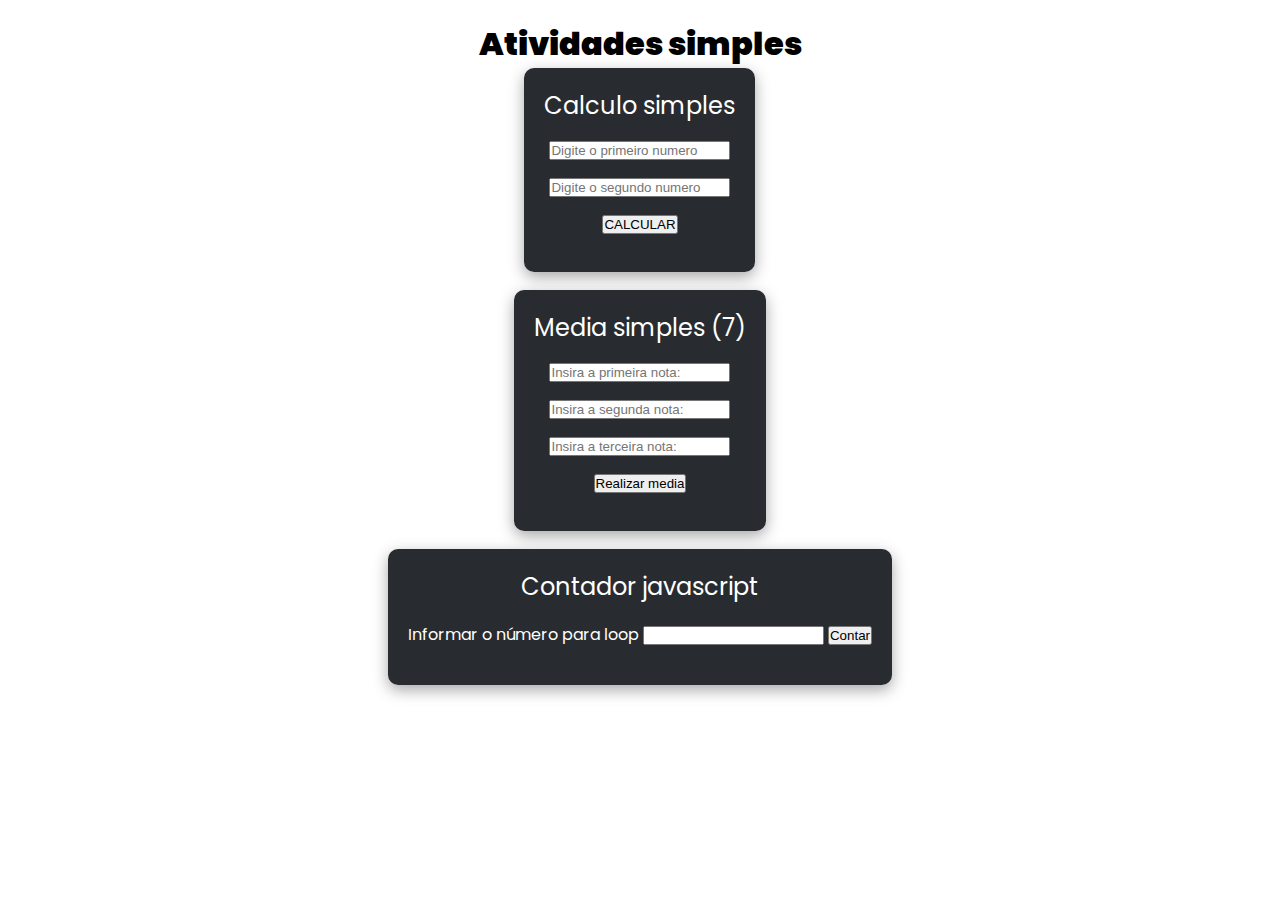
<file: Aulao-3ano/Simple/index.html>
<!DOCTYPE html>
<html lang="en">
<head>
    <meta charset="UTF-8">
    <meta http-equiv="X-UA-Compatible" content="IE=edge">
    <meta name="viewport" content="width=device-width, initial-scale=1.0">
    <title>Atividades simples</title>
    <link rel="stylesheet" href="style.css">
    <link rel="preconnect" href="https://fonts.googleapis.com">
    <link rel="preconnect" href="https://fonts.gstatic.com" crossorigin>
    <link href="https://fonts.googleapis.com/css2?family=Poppins:ital,wght@0,100;0,200;0,300;0,400;0,500;0,600;0,700;0,800;0,900;1,100;1,200;1,300;1,400;1,500;1,600;1,700;1,800;1,900&display=swap" rel="stylesheet">
    <script src="https://code.jquery.com/jquery-3.7.0.js"></script>
</head>
<body>
    <h1>Atividades simples</h1>
    <main>
        <section class="first">
            <h2>Calculo simples</h2>
            <input type="number" id="num1" placeholder="Digite o primeiro numero">
            <input type="number" id="num2" placeholder="Digite o segundo numero">
            <button onclick="calcular()">CALCULAR</button>
            <p id="res"></p>
        </section>
        <section class="first">
            <h2>Media simples (7)</h2>
            <input type="number" id="nota1" placeholder="Insira a primeira nota:">
            <input type="number" id="nota2" placeholder="Insira a segunda nota:">
            <input type="number" id="nota3" placeholder="Insira a terceira nota:">
            <button onclick="media()">Realizar media</button>
            <p id="resposta"></p>
        </section>
        <section class="first">
            <h2>Contador javascript</h2>
            <form id="contadorForm">
                <label for="numeroInput">Informar o número para loop</label>
                <input type="number" id="numeroInput" required>
                <button type="button" onclick="contar()">Contar</button>
            </form>
            <p id="result"></p>
        </section>
    </main>
    <script src="script.js"></script>
</body>
</html>
</file>
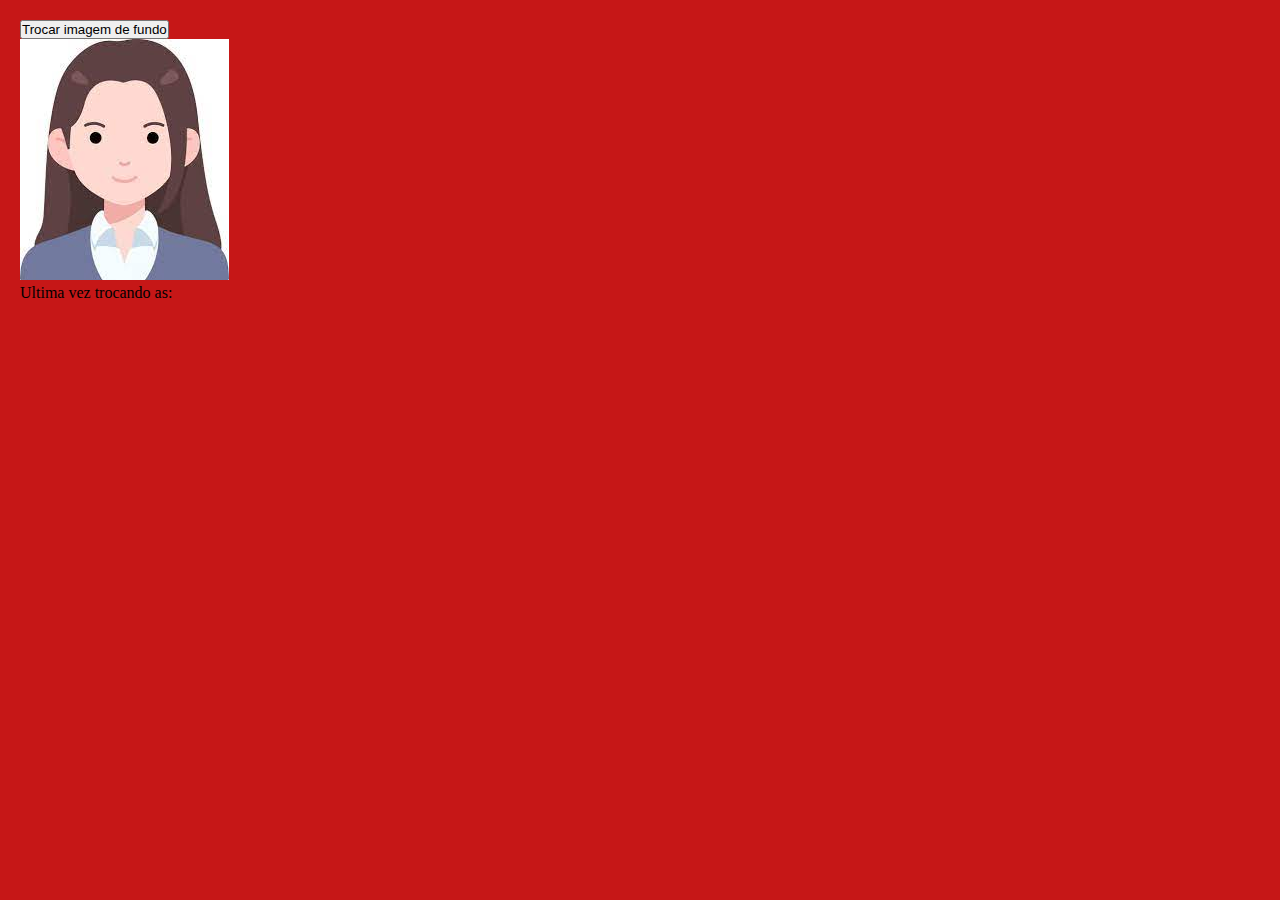
<file: Aulao-3ano/Chance/images/index.html>
<!DOCTYPE html>
<html lang="en" class="light">
<head>
    <meta charset="UTF-8">
    <meta name="viewport" content="width=device-width, initial-scale=1.0">
    <link rel="stylesheet" href="style.css">
    <script src="script.js"></script>
    <title>Change Picture</title>
</head>
<body>
    <button onclick="changeImage()" id="btnStyle"> Trocar imagem de fundo</button>
    <div class="wrap-image">
        <img  id="profile" src="../images/images.jpg" alt="perfil">


    </div>
    <p id="colorTxt"> Ultima vez trocando as:</p>
    
</body>
</html>
</file>
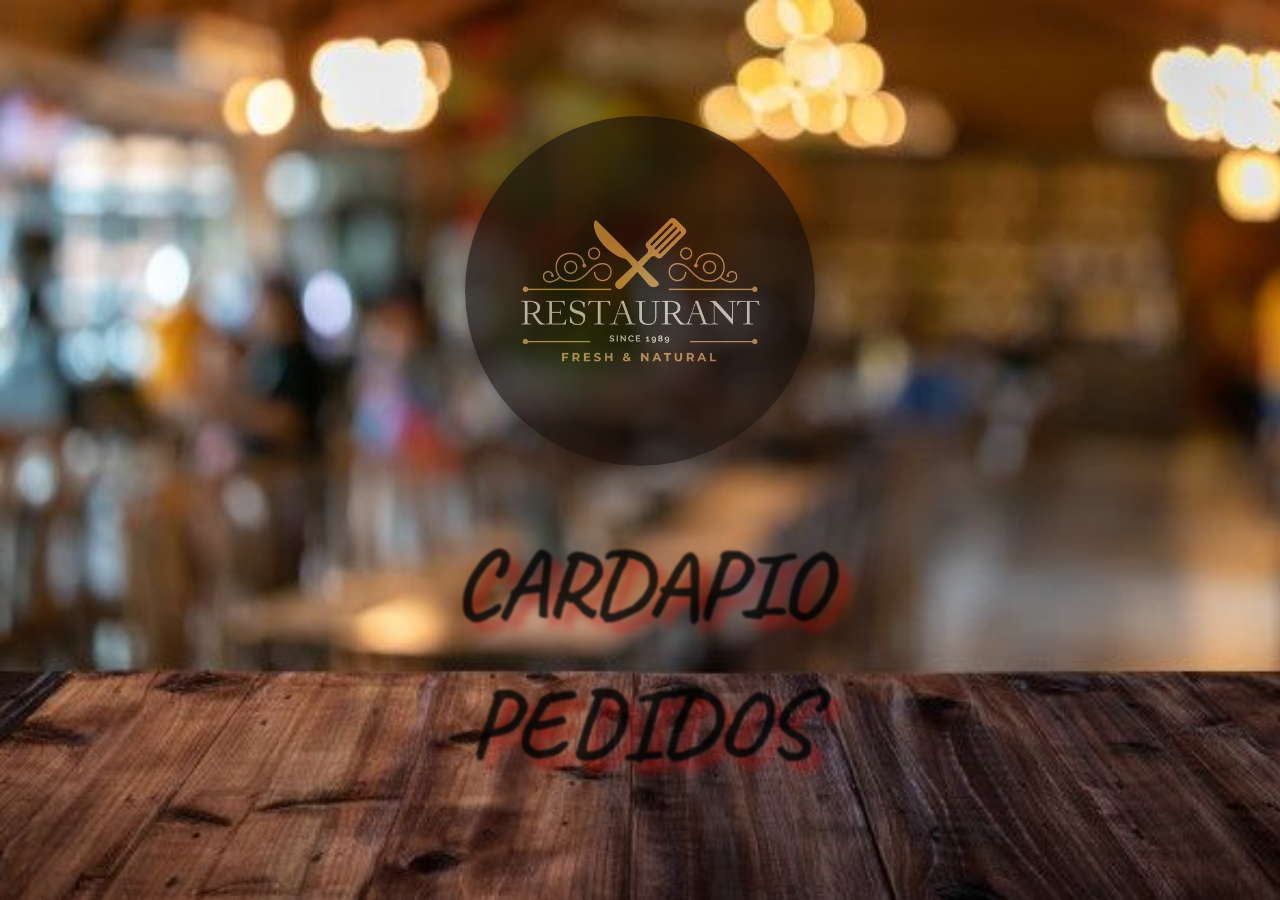
<file: NatanHTML-CSS-JS/Activity03/Menu/page.html>
<!DOCTYPE html>
<html lang="en">
<head>
    <meta charset="UTF-8">
    <meta http-equiv="X-UA-Compatible" content="IE=edge">
    <meta name="viewport" content="width=device-width, initial-scale=1.0">
    <link rel="stylesheet" href="style.css">
    <title>Document</title>
    <link rel="preconnect" href="https://fonts.googleapis.com">
<link rel="preconnect" href="https://fonts.gstatic.com" crossorigin>
<link href="https://fonts.googleapis.com/css2?family=Caveat:wght@400..700&display=swap" rel="stylesheet">
</head>
<body>
    <div class="wrap-everything">
        <div class="wrap-img">
            <img class="img-style" src="../imagens/logo2222.jpg" alt="logo">
         </div>
         <div class="wrap-p">
            <p onclick="window.location.href='../Cardapio/page.html'">CARDAPIO</p>
            <p onclick="window.location.href='../Pedidos/page.html'">PEDIDOS</p>
         </div>
    </div>
    
</body>
</html>
</file>
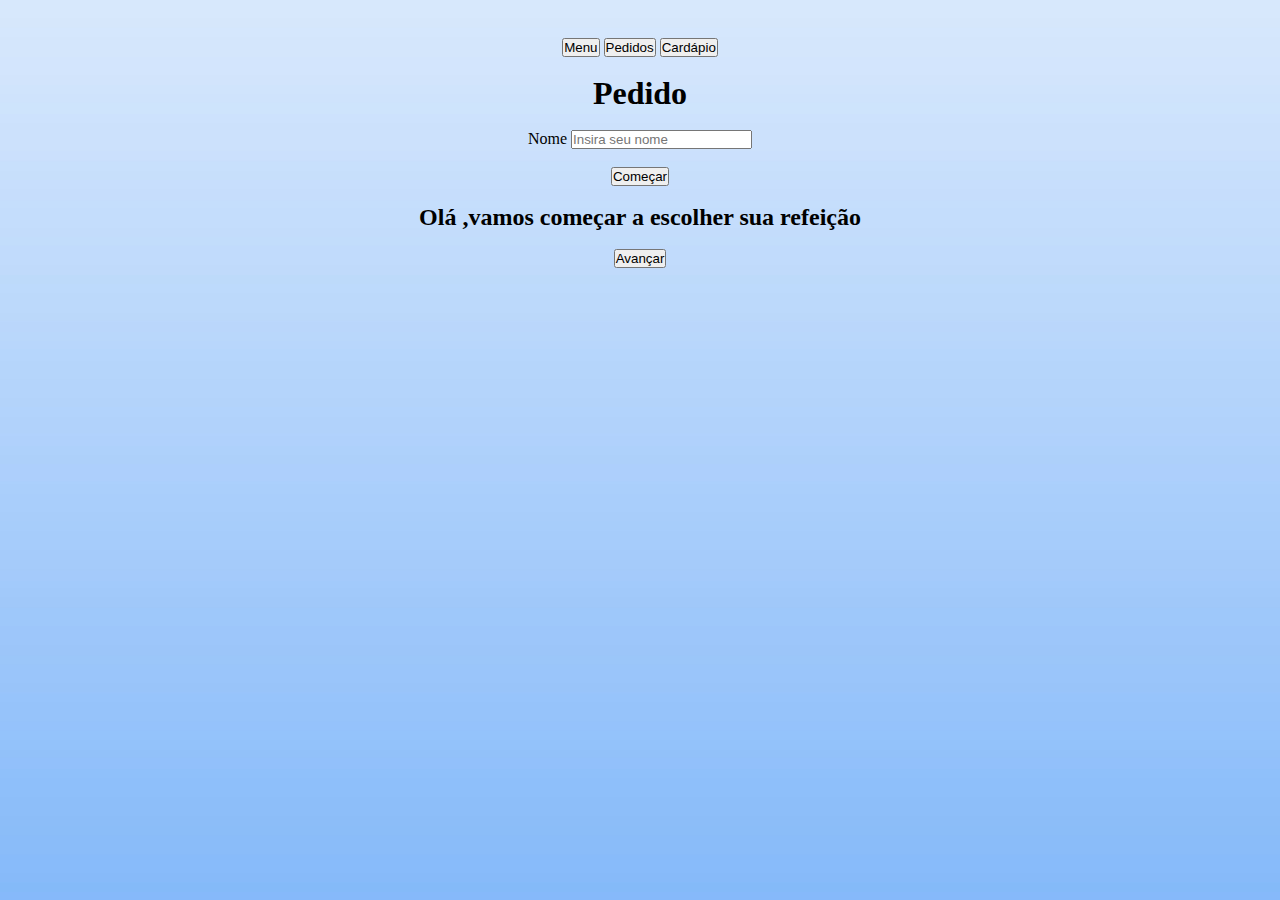
<file: NatanHTML-CSS-JS/Activity03/Pedidos/page.html>
<!DOCTYPE html>
<html lang="en">
<head>
    <meta charset="UTF-8">
    <meta http-equiv="X-UA-Compatible" content="IE=edge">
    <meta name="viewport" content="width=device-width, initial-scale=1.0">
    <title>Pedidos</title>
    <link rel="stylesheet" href="style.css">
    <link href="https://cdn.jsdelivr.net/npm/bootstrap@5.0.2/dist/css/bootstrap.min.css" rel="stylesheet" integrity="sha384-EVSTQN3/azprG1Anm3QDgpJLIm9Nao0Yz1ztcQTwFspd3yD65VohhpuuCOmLASjC" crossorigin="anonymous">
    <script src="https://cdn.jsdelivr.net/npm/bootstrap@5.0.2/dist/js/bootstrap.bundle.min.js" integrity="sha384-MrcW6ZMFYlzcLA8Nl+NtUVF0sA7MsXsP1UyJoMp4YLEuNSfAP+JcXn/tWtIaxVXM" crossorigin="anonymous"></script>
    <script src="script.js"></script>
</head>
<body>
    <div>
        
    </div>
   <div class="btn-group" role="group" aria-label="Basic example">
        <button type="button" class="btn btn-primary" onclick="window.location.href='../Menu/page.html'">Menu</button>
        <button type="button" class="btn btn-primary" onclick="window.location.href='../Pedidos/page.html'">Pedidos</button>
        <button type="button" class="btn btn-primary" onclick="window.location.href='../Cardapio/page.html'">Cardápio</button>
      </div>
      <h1>Pedido</h1>
      
      <div class="mb-3">
        <label for="exampleFormControlInput1" class="form-label">Nome</label>
        <input type="text" class="form-control" id="exampleFormControlInput1" placeholder="Insira seu nome">
      </div>

    <button type="button" class="btn btn-outline-dark" onclick="comecar()" >Começar</button>

    <div id="selects-div">
        <h2>Olá <span id="nomePrint"></span>,vamos começar a escolher sua refeição</h2>
    </div>
    <button type="button" class="btn btn-outline-dark" onclick="window.location.href='../Cardapio/page.html'" >Avançar</button>

</body>
</html>
</file>
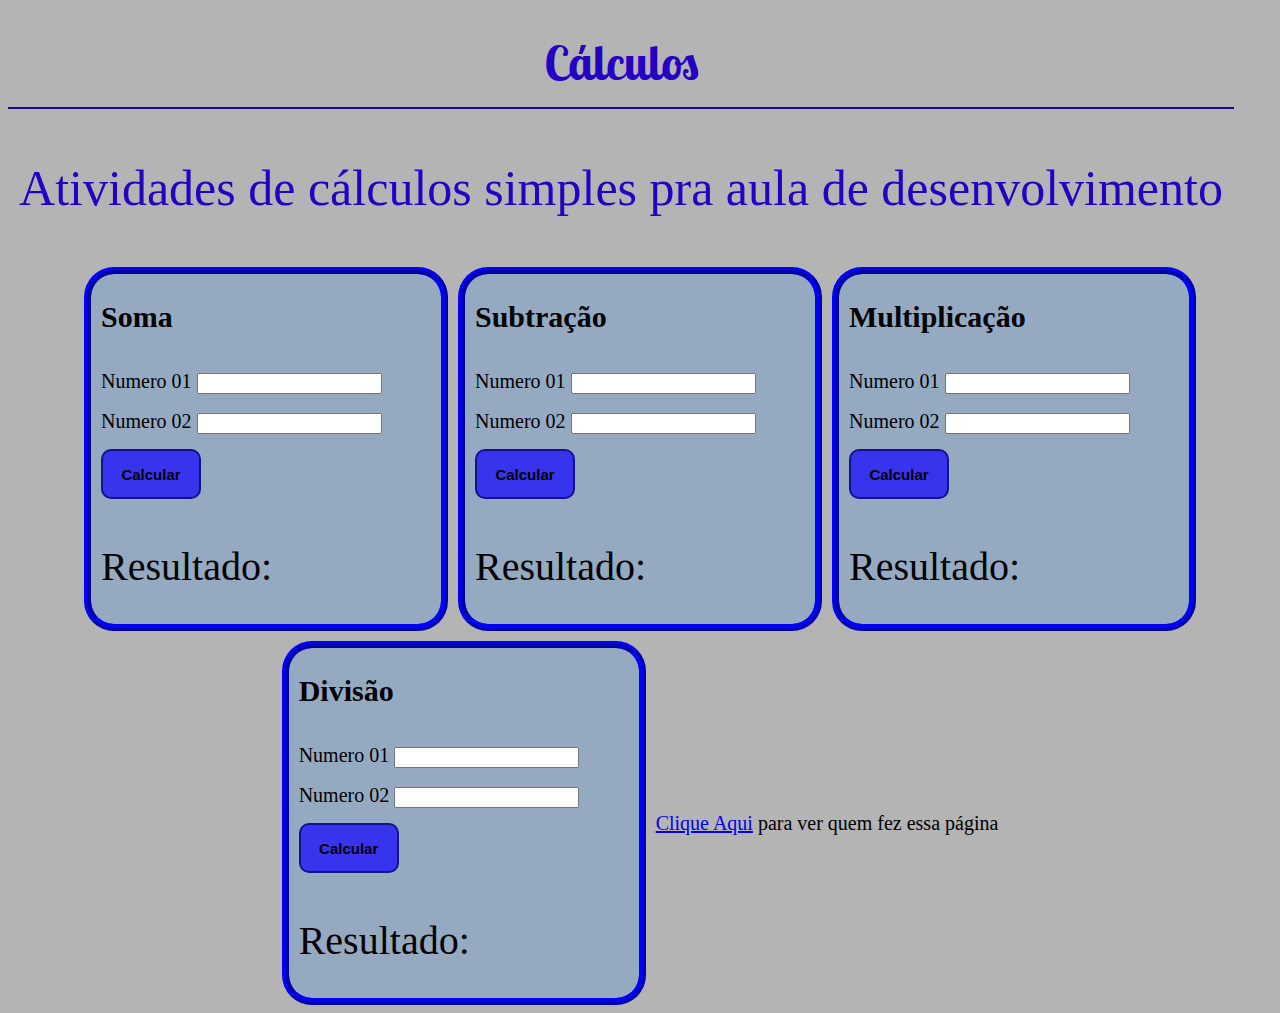
<file: NatanHTML-CSS-JS/NatanHTML-CSS-JS/Activity01/page.html>
<!DOCTYPE html>
<html lang="en">
<head>
    <meta charset="UTF-8">
    <meta http-equiv="X-UA-Compatible" content="IE=edge">
    <meta name="viewport" content="width=device-width, initial-scale=1.0">
    <title>Atividade 01</title>
    <link rel="stylesheet" href="style.css" />
    <link rel="preconnect" href="https://fonts.googleapis.com">
    <link rel="preconnect" href="https://fonts.gstatic.com" crossorigin>
    <link href="https://fonts.googleapis.com/css2?family=Lobster+Two&display=swap" rel="stylesheet">
    <script src="script.js"></script>
</head>
<body>
    <div class="principal">
        <h1 class="font-style">Cálculos</h1>
        <p class="font-style02">Atividades de cálculos simples pra aula de desenvolvimento</p>
    </div>
    <div class="div-calculos">
       
       
       
       
        <div class="div-calculos2">
            <h2>Soma</h2>
            <div>
                <label for="soma1">Numero 01</label>
                <input type="number" id="soma1">
            </div>
            <div>
                <label for="soma2">Numero 02</label>
                <input type="number" id="soma2">
            </div>
            <div>
                <button class="btn" onclick="somar()">Calcular</button>
            </div>
            <div>
                <p class="font-style03">Resultado:<span id="resultadosoma"></span></p>
            </div>
        </div>
        

        
        <div class="div-calculos2">
            <h2>Subtração</h2>
            <div>
                <label for="sub1">Numero 01</label>
                <input type="number" id="sub1">
            </div>
            <div>
                <label for="sub2">Numero 02</label>
                <input type="number" id="sub2">
            </div>
            <div>
                <button class="btn" onclick="sub()">Calcular</button>
            </div>
            <div>
                <p  class="font-style03">Resultado: <span id="resultadosub"></span></p>
            </div>
        </div>
        
        
        <div class="div-calculos2">
            <h2>Multiplicação</h2>
            <div>
                <label for="mul1">Numero 01</label>
                <input type="number" id="mul1">
            </div>
            <div>
                <label for=",mul2">Numero 02</label>
                <input type="number" id="mul2">
            </div>
            <div>
                <button class="btn" onclick="mul()">Calcular</button>
            </div>
            <div>
                <p  class="font-style03">Resultado: <span id="resultadomul"></span></p>
            </div>
        </div>
        
        
        <div class="div-calculos2">
            <h2>Divisão</h2>
            <div>
                <label for="div1">Numero 01</label>
                <input type="number" id="div1">
            </div>
            <div>
                <label for="div2">Numero 02</label>
                <input type="number" id="div2">
            </div>
            <div>
                <button class="btn" onclick="div()">Calcular</button>
            </div>
            <div>
                <p  class="font-style03">Resultado: <span id="resultadodiv"></span></p>
            </div>
        </div>

        <p><a href="https://www.instagram.com/natan.szz/">Clique Aqui</a> para ver quem fez essa página</p>
        
    </div>
</body>
</html>
</file>
<file: Aulao-3ano/Simple/style.css>
*{
    margin: 0;
    padding: 0;
}

body{
    font-family: "Poppins", sans-serif;
    padding: 20px;
    display: flex;
    flex-direction: column;
    align-items:center ;
    justify-content: center;

}

main{
    display: flex;
    flex-direction: column;
    align-items:center ;
    justify-content: center;
    gap: 2vh;
}

h1{
    font-weight: 900;
}

h2{
    font-weight: 400;
}

.first{
    display: flex;
    flex-direction: column;
    align-items:center;
    justify-content: center;
    gap:2vh;
    background-color: rgba(19, 23, 28, 0.911);
    color: #ffff;
    padding: 20px;
    border-radius: 10px;
    box-shadow: rgba(0, 0, 0, 0.35) 0px 5px 15px;
}
</file>
<file: Aulao-3ano/Chance/images/style.css>
*{
    margin: 0;
    padding: 0;
}
body{
    padding: 20px;
}


.light{
    background: rgb(198, 23, 23);
}

html{
    background: rgb(36, 0, 240);
}
</file>
<file: NatanHTML-CSS-JS/Activity03/Menu/style.css>
*{
    margin: 0;
    padding: 0;
}
body{
    background-image: url("../imagens/232323.jpg");
    background-repeat: no-repeat;
    background-size: cover;
    height: 100vh;
    width: auto;
    transition: all 1s linear;
    overflow: hidden;
}

.wrap-everything{
    display: flex;
    flex-direction: column;
    justify-content: center;
    align-items: center;
    gap: 2vh;
    height: 100%;
    width: 100%;
}

.wrap-img{
    margin-bottom: 4vh;
    opacity: 0.8;
    animation: fromTop 2s linear;
}

@keyframes fromTop {
    0%{
        transform: translateY(-200px);
    }
    100%{
        transform: translateY(0px);
    }
}

.img-style{
    width: 320px;
    height: auto;
    border-radius: 100%;
    box-shadow: rgba(0, 0, 0, 0.25) 0px 54px 55px, rgba(0, 0, 0, 0.12) 0px -12px 30px, rgba(0, 0, 0, 0.12) 0px 4px 6px, rgba(0, 0, 0, 0.17) 0px 12px 13px, rgba(0, 0, 0, 0.09) 0px -3px 5px;
}

.wrap-p{
    font-family: "Caveat", cursive;
    display: flex;
    flex-direction: column;
    justify-content: center;
    align-items: center;
    gap: 2vh;
}

p{
    font-size: 5rem;
    font-weight: 7000;
    color: rgb(0, 0, 0);
    text-shadow: 10px 10px 10px rgba(192, 5, 5, 0.562);
    filter: blur(0.5px);
    animation: show 2s linear;
    transition: all 200ms ;

}

@keyframes show{
    from{
        opacity: 0.1;
    }
    to{
        opacity: 1;
    }
}

@media(width >= 800px){
    body{
        background-image: url(../imagens/232323.jpg);
        background-repeat: no-repeat;
        background-size: cover;
        height: 100vh;
        width: auto;
        transition: all 1s linear;
        overflow: hidden;
    }
    .img-style{
        width: 350px;
        height: auto;
        opacity: 0.8;
        transition: all 200ms linear;
    }
    .img-style:hover{
        width: 400px;
        height: auto;
        opacity: 1;
        transition: all 200ms linear;
    }
    p{
        color: black;
        font-size: 6rem;
        font-weight: 900;
        opacity: 0.8;
        filter: blur(0.8px);
        transition: all 200ms linear;
    }
    p:hover{
        cursor: pointer;
        font-size: 7rem;
        font-weight: 900;
        opacity: 1;
        filter: blur(0px);
        transition: all 200ms linear;
    }
}
</file>
<file: NatanHTML-CSS-JS/Activity03/Pedidos/style.css>
*{
    margin: 0;
    padding: 0;
}

body{
background-image: url(../imagens/fundo.azul.jpg);
background-size: cover;
padding: 20px;
display: flex;
flex-direction: column;
align-items: center;
justify-content: center;
gap: 2vh;

}
.error-modal{
position: absolute;
top: 50%;
left: 50%;
transform: translate(-50%, -50%);
width: auto;
min-width: 300px;
height: auto;
padding: 20px;
flex-direction: column;
align-items: center;
justify-content: center;
border-radius: 10px;
border: 3px solid rgba(130, 42, 42, 0.749);
background-color: lightgrey;
box-shadow: rgba(0, 0, 0, 0.07) 0px 1px 2px, rgba(0, 0, 0, 0.07);
font-size: 1.4rem;
text-align: center;

}

.error-btn{
padding: 10px;
width: 100%;
border: none;
border-radius: 999px;
color: brown;
opacity: 0.7;
    
}
</file>
<file: NatanHTML-CSS-JS/NatanHTML-CSS-JS/Activity01/style.css>
body{
    background-color: rgb(180, 180, 180);
    overflow-x: hidden;
    }
 .principal{
     width:97% ;
     height:auto;
     padding:;
     text-align: center;
 }
 
 .font-style{
     color: rgba(36, 0, 196);
    border-bottom: 2px solid rgb(28, 1, 146);
     font-size: 3rem;
     font-family: 'Lobster Two', sans-serif;
     padding-bottom: 15px;
 }
 .font-style02{
     font-size: 50px;
     color:rgb(36, 0, 196)
 }
 
 .div-calculos{
     flex-wrap: wrap;
     flex-direction: row;
     display: flex;
     justify-content: center;
     align-items: center;
     grid-gap: 10px;
     font-size: 20px;
 }

 .div-calculos2{
    background-color: rgba(0, 119, 255, 0.171);
    padding: .5em;
    border: 2mm ridge blue;
    border-radius: 30px;
    width: 330px;
    height: 330px;
    line-height: 25px;
    display: flex;
    justify-content: center;
    flex-direction: column;
    grid-gap: 15px;
    }
 
 .btn{
    width: 100px;
    height: 50px;
    background-color: rgb(17, 0, 255, 0.7);
    border: 2px solid rgba(5, 3, 100, 0.7);
    border-radius: 10px;
    font-weight: bold;
    font-size: 15px;
    color: black;
    cursor: pointer;
 }
 .btn:hover{
    background-color: rgba(5, 3, 100, 0.7);
 }
 
 .font-style03{
    font-size: 40px;
    justify-content: cente;
    display: flex;
    word-break: break-all:

 }
</file>
